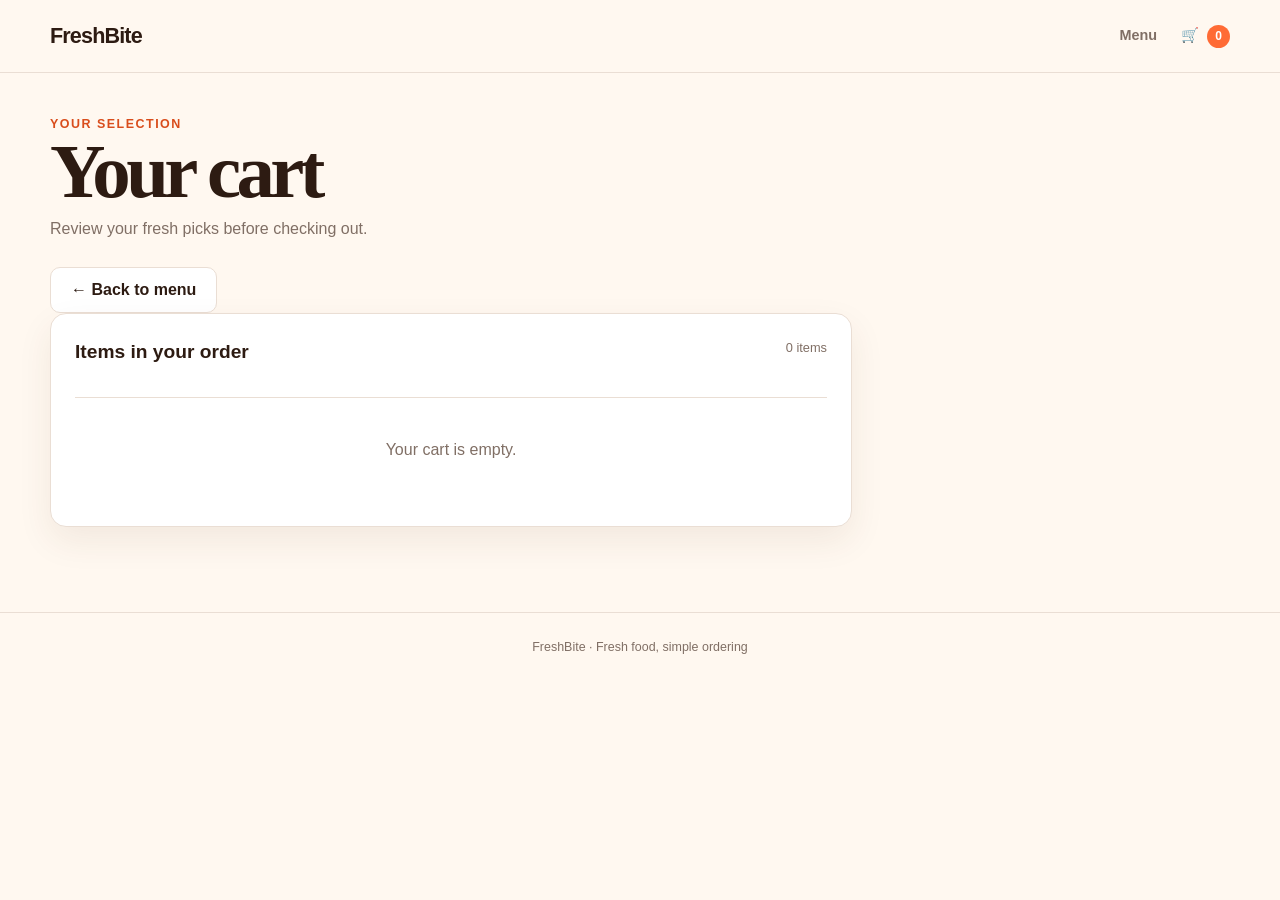
<file: cart.html>
<!DOCTYPE html>
<html lang="en"><head><meta charset="UTF-8"><meta name="viewport" content="width=device-width, initial-scale=1.0"><title>FreshBite | Your Cart</title><link rel="stylesheet" href="styles.css"></head>
<body data-page="cart"><header class="site-header"><div class="shell nav"><a class="brand" href="index.html"><span class="brand-mark">✦</span>FreshBite</a><nav class="nav-links"><a href="index.html">Menu</a><a class="cart-link active" href="cart.html">Cart <span class="cart-count" data-cart-count>0</span></a></nav></div></header>
<main class="page-section"><div class="shell"><div class="eyebrow">Your selection</div><h1 class="page-title">Your cart</h1><p class="page-intro">Review your fresh picks before checking out.</p><div class="hero-actions"><a class="button secondary" href="index.html">← Back to menu</a></div><div class="cart-layout"><section class="panel"><div class="cart-heading"><h3>Items in your order</h3><span id="cartItemLabel">0 items</span></div><div id="cartItems"></div></section><aside class="panel" id="cartTotals" hidden><h3>Bill details</h3><div class="totals"><div class="total-line"><span>Subtotal</span><strong id="subtotal">₹0</strong></div><div class="total-line"><span>Delivery fee</span><strong id="deliveryFee">₹0</strong></div><div class="total-line grand"><span>Total</span><strong id="total">₹0</strong></div><a class="button full" href="checkout.html">Proceed to checkout</a><p class="delivery-note">Free delivery on orders over ₹499</p></div></aside></div></div></main><footer><div class="shell">FreshBite · Fresh food, simple ordering</div></footer><script src="app.js"></script></body></html>
</file>
<file: styles.css>
:root{--orange:#ff6b35;--dark:#2d1b12;--muted:#806f65;--cream:#fff8f0;--line:#eaded4;--white:#fff;--green:#27824a;--shadow:0 14px 35px #5a2d1414}*{box-sizing:border-box}body{margin:0;color:var(--dark);background:var(--cream);font-family:"Trebuchet MS","Segoe UI",sans-serif;line-height:1.5}button,input,textarea{font:inherit}button{cursor:pointer}a{color:inherit}.shell{width:min(1180px,calc(100% - 40px));margin:auto}.site-header{position:sticky;top:0;z-index:5;background:#fff8f0f2;border-bottom:1px solid var(--line);backdrop-filter:blur(12px)}.nav{min-height:72px;display:flex;align-items:center;justify-content:space-between;gap:20px}.brand{display:flex;align-items:center;gap:10px;text-decoration:none;font-size:1.35rem;font-weight:900;letter-spacing:-.04em}.brand-mark{display:grid;place-items:center;width:36px;height:36px;border-radius:12px 12px 12px 4px;color:#fff;background:var(--orange)}.nav-links{display:flex;align-items:center;gap:24px}.nav-links a{color:var(--muted);text-decoration:none;font-size:.9rem;font-weight:800}.nav-links a:hover,.nav-links .active{color:#d94d1c}.cart-link{display:flex;align-items:center;gap:8px}.cart-count{display:grid;place-items:center;min-width:23px;height:23px;padding:0 6px;border-radius:20px;color:#fff;background:var(--orange);font-size:.75rem}.hero{padding:58px 0 42px}.hero-grid{display:grid;grid-template-columns:1.05fr .95fr;align-items:center;gap:64px}.eyebrow{color:#d94d1c;font-size:.78rem;font-weight:900;letter-spacing:.12em;text-transform:uppercase}h1,h2,h3,p{margin-top:0}h1{max-width:570px;margin-bottom:18px;font:900 clamp(2.8rem,6vw,5.1rem)/.98 Georgia,serif;letter-spacing:-.06em}h1 span{color:var(--orange)}h2{margin-bottom:0;font:900 clamp(2rem,4vw,3rem) Georgia,serif;letter-spacing:-.05em}.hero-copy{max-width:480px;color:var(--muted)}.hero-actions{display:flex;flex-wrap:wrap;align-items:center;gap:14px;margin-top:26px}.hero-note{color:var(--muted);font-size:.85rem;font-weight:700}.hero-note strong{color:var(--green)}.hero-art{position:relative;min-height:340px;overflow:hidden;border-radius:32px 32px 32px 8px;box-shadow:var(--shadow)}.hero-art img{width:100%;height:100%;min-height:340px;display:block;object-fit:cover}.hero-badge{position:absolute;right:18px;bottom:18px;display:grid;padding:13px 16px;border-radius:12px;background:#fff;box-shadow:var(--shadow);font-size:.78rem}.hero-badge strong{font-size:1.1rem}.button{display:inline-flex;justify-content:center;align-items:center;min-height:46px;padding:0 20px;border:0;border-radius:10px;color:#fff;background:var(--orange);font-weight:900;text-decoration:none;box-shadow:0 8px 18px #ff6b3538}.button:hover{background:#d94d1c}.button.secondary{color:var(--dark);background:#fff;border:1px solid var(--line);box-shadow:none}.button.full{width:100%}.menu-section,.page-section{padding:42px 0 85px}.section-heading{display:flex;align-items:end;justify-content:space-between;gap:20px;margin-bottom:24px}.section-heading p{max-width:360px;margin-bottom:2px;color:var(--muted);font-size:.9rem;text-align:right}.filters{display:flex;gap:9px;overflow-x:auto;margin-bottom:25px;padding-bottom:5px}.filter{flex:0 0 auto;padding:9px 15px;border:1px solid var(--line);border-radius:30px;color:var(--muted);background:transparent;font-size:.85rem;font-weight:800}.filter.active,.filter:hover{border-color:var(--orange);color:#fff;background:var(--orange)}.food-grid{display:grid;grid-template-columns:repeat(4,minmax(0,1fr));gap:18px}.food-card{overflow:hidden;border:1px solid var(--line);border-radius:15px;background:#fff;box-shadow:0 5px 18px #5a2d140a}.food-image{width:100%;height:180px;display:block;object-fit:cover}.food-content{padding:16px}.food-top,.food-bottom,.total-line,.summary-row,.summary-total{display:flex;justify-content:space-between;gap:10px}.food-top{align-items:start}.food-name{margin:0;font-size:1rem}.food-price{color:#d94d1c;font-size:.95rem;font-weight:900;white-space:nowrap}.food-description{min-height:52px;margin:8px 0 13px;color:var(--muted);font-size:.8rem}.food-bottom{align-items:center}.diet{color:var(--green);font-size:.73rem;font-weight:800}.diet.nonveg{color:#c05431}.diet:before{content:"";display:inline-block;width:8px;height:8px;margin-right:5px;border:2px solid currentColor;border-radius:50%}.add-button{padding:8px 12px;border:1px solid var(--orange);border-radius:7px;color:#d94d1c;background:#fff;font-size:.77rem;font-weight:900}.add-button:hover{color:#fff;background:var(--orange)}.page-title{margin-bottom:8px}.page-intro{color:var(--muted)}.cart-layout,.checkout-layout{display:grid;grid-template-columns:minmax(0,1fr) 350px;align-items:start;gap:28px}.panel,.form-panel,.summary-panel,.confirmation-box{padding:24px;border:1px solid var(--line);border-radius:16px;background:#fff;box-shadow:var(--shadow)}.panel h3{margin:0 0 15px;font-size:1.2rem}.cart-heading{display:flex;justify-content:space-between;padding-bottom:15px;border-bottom:1px solid var(--line)}.cart-heading span{color:var(--muted);font-size:.8rem}.cart-item{display:grid;grid-template-columns:1fr auto;gap:8px;padding:16px 0;border-bottom:1px solid var(--line)}.cart-item h4{margin:0 0 3px;font-size:.9rem}.cart-item-price{color:#d94d1c;font-size:.78rem;font-weight:800}.cart-item-actions{display:flex;align-items:center;gap:8px}.quantity{display:inline-flex;align-items:center;gap:9px;padding:3px;border:1px solid var(--line);border-radius:7px}.quantity button{width:24px;height:24px;padding:0;border:0;border-radius:5px;background:var(--cream);font-weight:900}.quantity span{min-width:12px;text-align:center;font-size:.8rem;font-weight:900}.remove-button{padding:0;border:0;color:var(--muted);background:transparent;font-size:.73rem}.empty-cart{padding:40px 10px;color:var(--muted);text-align:center}.totals{display:grid;gap:10px;padding-top:18px;font-size:.86rem}.total-line{color:var(--muted)}.total-line.grand{padding-top:11px;border-top:1px solid var(--line);color:var(--dark);font-weight:900}.delivery-note{margin:12px 0 0;color:var(--muted);font-size:.72rem;text-align:center}.form-intro{margin-bottom:24px;color:var(--muted);font-size:.88rem}.form-grid{display:grid;grid-template-columns:1fr 1fr;gap:16px}.field{display:grid;gap:6px}.field.full{grid-column:1/-1}label,.payment-label{font-size:.8rem;font-weight:900}input,textarea{width:100%;padding:12px 13px;border:1px solid var(--line);border-radius:8px;color:var(--dark);background:#fffdfb;outline:0}textarea{min-height:88px;resize:vertical}input:focus,textarea:focus{border-color:var(--orange);box-shadow:0 0 0 3px #ff6b351f}.payment-label{display:block;margin:23px 0 10px}.payment-options{display:grid;grid-template-columns:repeat(3,1fr);gap:9px}.payment-option input{position:absolute;opacity:0}.payment-option label{display:block;padding:11px 7px;border:1px solid var(--line);border-radius:8px;color:var(--muted);text-align:center;cursor:pointer}.payment-option input:checked+label{border-color:var(--orange);color:#d94d1c;background:#fff3e9}.error{display:none;margin:12px 0 0;color:#bd3023;font-size:.8rem}.error.show{display:block}.summary-row{padding:12px 0;border-bottom:1px solid var(--line);font-size:.85rem}.summary-row span:last-child,.summary-total span:last-child{font-weight:800}.summary-total{padding-top:17px;font-weight:900}.confirmation-box{max-width:650px;margin:auto;text-align:center}.success-icon{display:grid;place-items:center;width:64px;height:64px;margin:0 auto 18px;border-radius:50%;color:#fff;background:var(--green);font-size:1.8rem}.confirmation-box h2{margin-bottom:7px}.confirmation-box>p{color:var(--muted)}.order-meta{display:grid;grid-template-columns:repeat(3,1fr);gap:10px;margin:25px 0;padding:17px 0;border-block:1px solid var(--line)}.order-meta div{display:grid;gap:3px;color:var(--muted);font-size:.75rem}.order-meta strong{color:var(--dark);font-size:.9rem}.ordered-items{display:grid;gap:8px;margin-bottom:22px;text-align:left}.ordered-item{display:flex;justify-content:space-between;padding:9px 0;font-size:.86rem}footer{padding:25px 0;border-top:1px solid var(--line);color:var(--muted);font-size:.78rem;text-align:center}@media(max-width:950px){.food-grid{grid-template-columns:repeat(2,minmax(0,1fr))}}@media(max-width:760px){.hero-grid,.cart-layout,.checkout-layout{grid-template-columns:1fr}.hero-art,.hero-art img{min-height:260px}}@media(max-width:560px){.shell{width:min(100% - 28px,480px)}.nav{min-height:62px}.nav-links{gap:12px}.nav-links a:not(.cart-link){display:none}.hero{padding:32px 0 24px}h1{font-size:3.2rem}.hero-art,.hero-art img{min-height:215px}.section-heading{display:block}.section-heading p{margin-top:8px;text-align:left}.food-grid{grid-template-columns:1fr}.food-image{height:185px}.panel,.form-panel,.summary-panel,.confirmation-box{padding:20px}.form-grid{grid-template-columns:1fr;gap:13px}.field.full{grid-column:auto}.payment-options{grid-template-columns:1fr}.payment-option label{text-align:left;padding-left:13px}.order-meta{grid-template-columns:1fr;gap:12px;text-align:left}}
</file>
